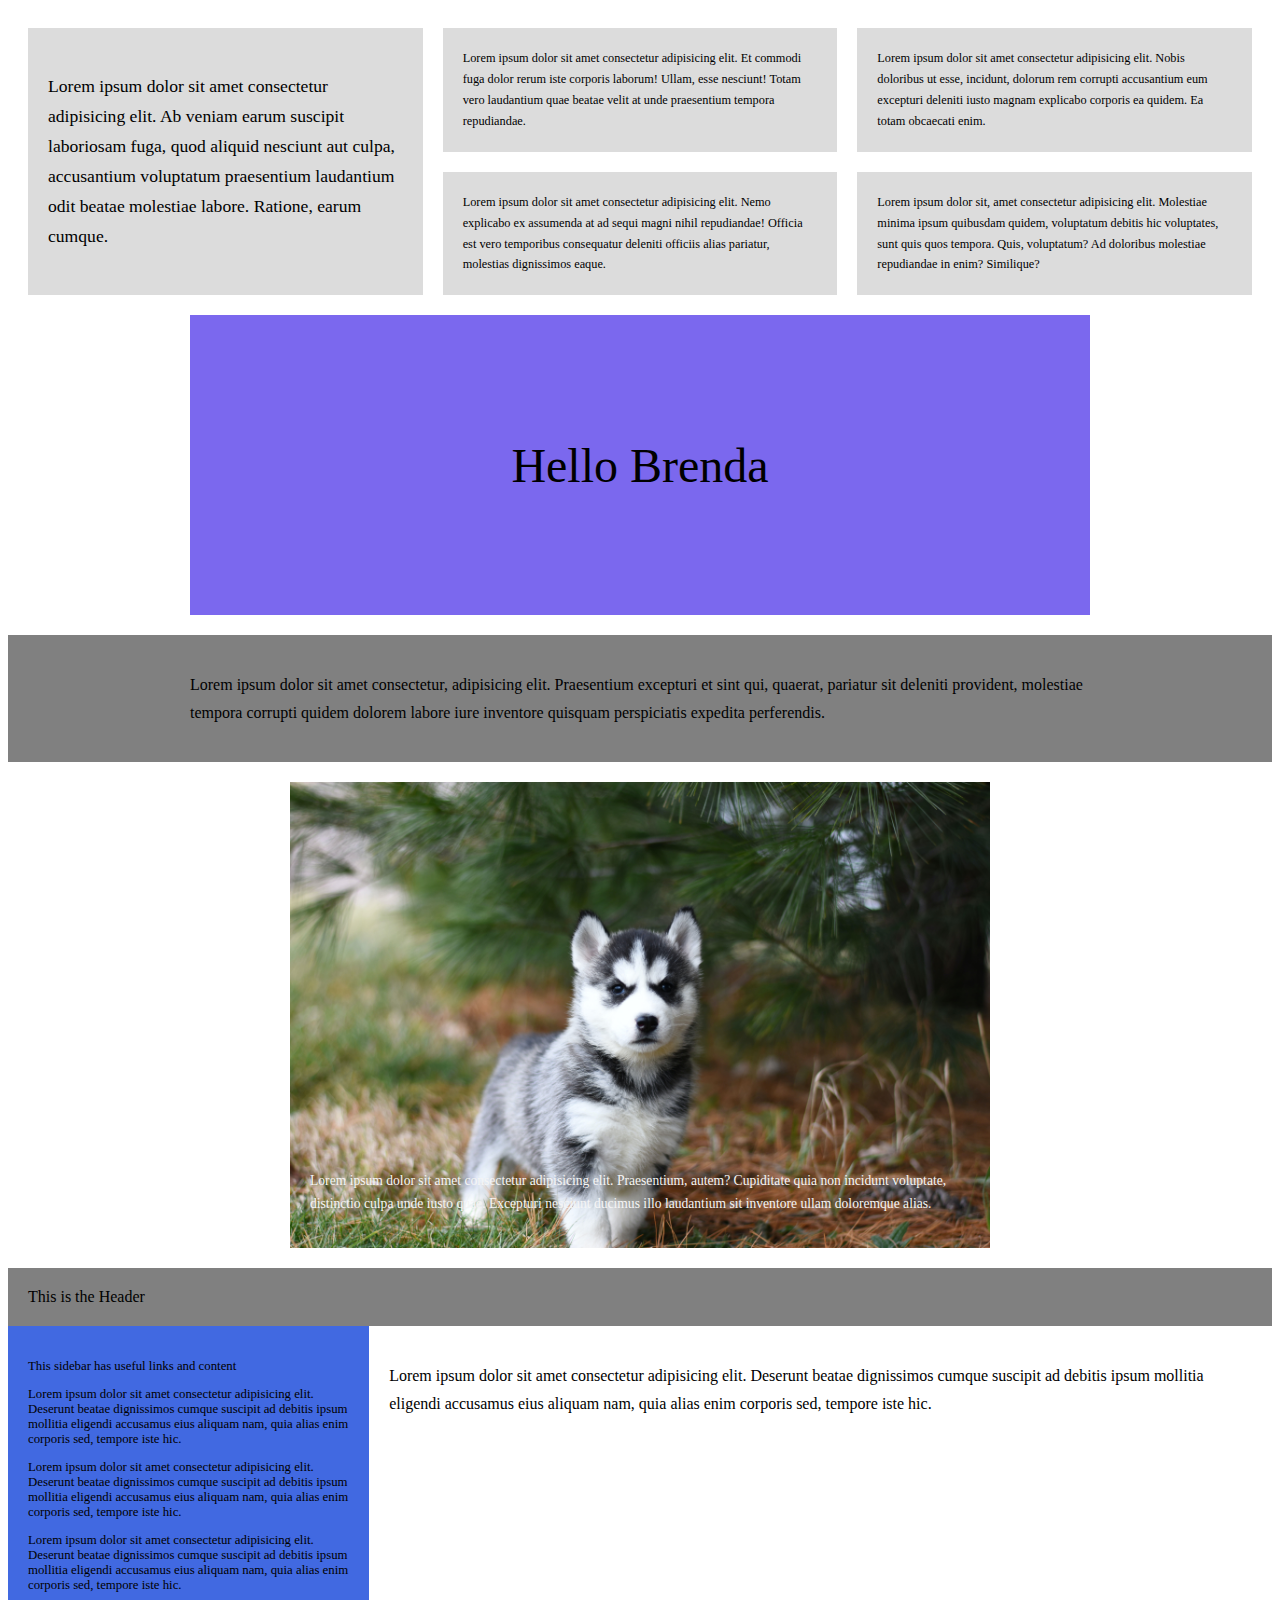
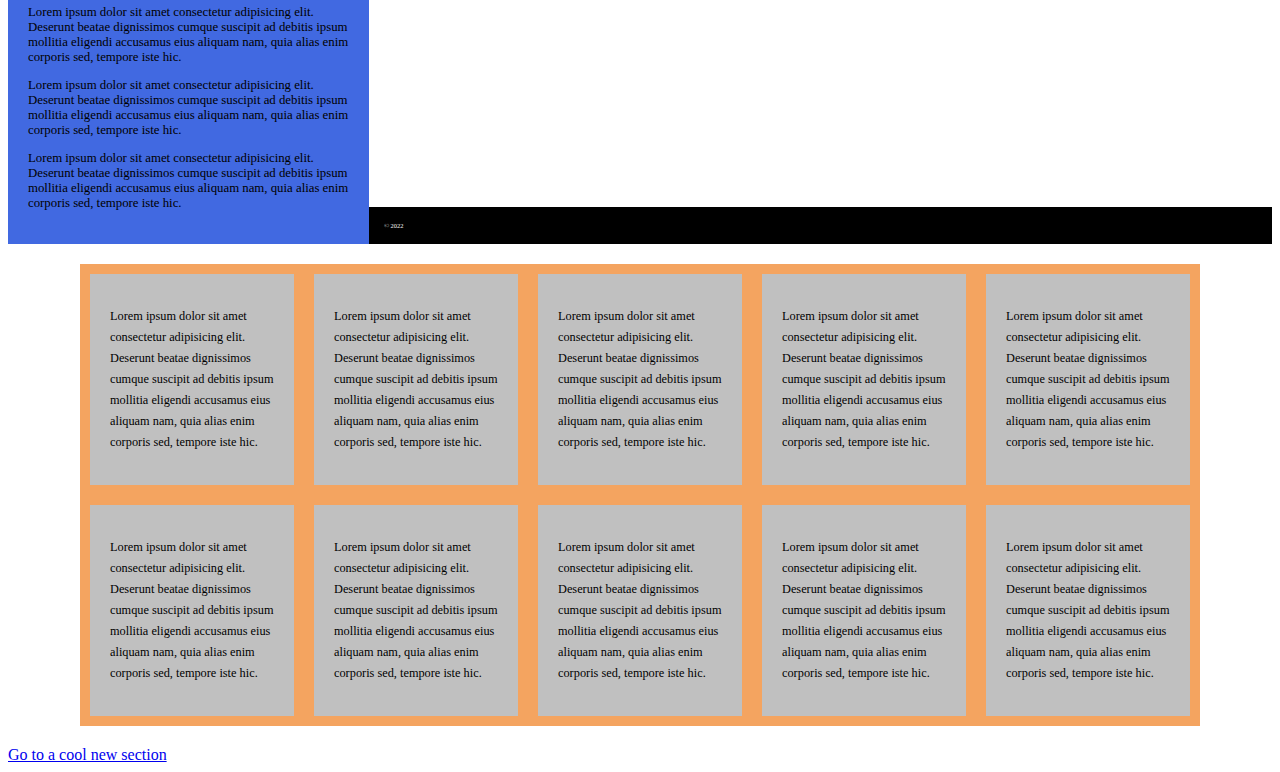
<file: index.html>
<!DOCTYPE html>
<html lang="en">
<head>
    <meta charset="UTF-8">
    <meta http-equiv="X-UA-Compatible" content="IE=edge">
    <meta name="viewport" content="width=device-width, initial-scale=1.0">
    <link rel="stylesheet" href="style.css">
    <title>Grid</title>
</head>
<body>
    <div class="parent">
        <div class="item">
            <p>Lorem ipsum dolor sit amet consectetur adipisicing elit. Ab veniam earum suscipit laboriosam fuga, quod aliquid nesciunt aut culpa, accusantium voluptatum praesentium laudantium odit beatae molestiae labore. Ratione, earum cumque.</p>
        </div>
        <div class="item">
            <p>Lorem ipsum dolor sit amet consectetur adipisicing elit. Et commodi fuga dolor rerum iste corporis laborum! Ullam, esse nesciunt! Totam vero laudantium quae beatae velit at unde praesentium tempora repudiandae.</p>
        </div>
        <div class="item">
            <p>Lorem ipsum dolor sit amet consectetur adipisicing elit. Nobis doloribus ut esse, incidunt, dolorum rem corrupti accusantium eum excepturi deleniti iusto magnam explicabo corporis ea quidem. Ea totam obcaecati enim.</p>
        </div>
        <div class="item">
            <p>Lorem ipsum dolor sit amet consectetur adipisicing elit. Nemo explicabo ex assumenda at ad sequi magni nihil repudiandae! Officia est vero temporibus consequatur deleniti officiis alias pariatur, molestias dignissimos eaque.</p>
        </div>
        <div class="item">
            <p>Lorem ipsum dolor sit, amet consectetur adipisicing elit. Molestiae minima ipsum quibusdam quidem, voluptatum debitis hic voluptates, sunt quis quos tempora. Quis, voluptatum? Ad doloribus molestiae repudiandae in enim? Similique?</p>
        </div>
    </div>

    <div class="examplebanner">
        <p class="center-me">Hello Brenda</p>
    </div>
    <div class="fullwidthexample">
        <p>Lorem ipsum dolor sit amet consectetur, adipisicing elit. Praesentium excepturi et sint qui, quaerat, pariatur sit deleniti provident, molestiae tempora corrupti quidem dolorem labore iure inventore quisquam perspiciatis expedita perferendis.</p>
    </div>
    <div class="photoexample">
        <img src="media/dog.jpg" alt="A cute dog">
        <div class="overlaytext">
            <p>Lorem ipsum dolor sit amet consectetur adipisicing elit. Praesentium, autem? Cupiditate quia non incidunt voluptate, distinctio culpa unde iusto quae. Excepturi nesciunt ducimus illo laudantium sit inventore ullam doloremque alias.</p>
        </div>
    </div>
    <div class="layout">
        <div class="header">This is the Header</div>
        <div class="main">
            <p>Lorem ipsum dolor sit amet consectetur adipisicing elit. Deserunt beatae dignissimos cumque suscipit ad debitis ipsum mollitia eligendi accusamus eius aliquam nam, quia alias enim corporis sed, tempore iste hic.</p>
            
        </div>
        <div class="sidebar">
            <p>This sidebar has useful links and content</p>
            <p>Lorem ipsum dolor sit amet consectetur adipisicing elit. Deserunt beatae dignissimos cumque suscipit ad debitis ipsum mollitia eligendi accusamus eius aliquam nam, quia alias enim corporis sed, tempore iste hic.</p>
            <p>Lorem ipsum dolor sit amet consectetur adipisicing elit. Deserunt beatae dignissimos cumque suscipit ad debitis ipsum mollitia eligendi accusamus eius aliquam nam, quia alias enim corporis sed, tempore iste hic.</p>
            <p>Lorem ipsum dolor sit amet consectetur adipisicing elit. Deserunt beatae dignissimos cumque suscipit ad debitis ipsum mollitia eligendi accusamus eius aliquam nam, quia alias enim corporis sed, tempore iste hic.</p>
            <p>Lorem ipsum dolor sit amet consectetur adipisicing elit. Deserunt beatae dignissimos cumque suscipit ad debitis ipsum mollitia eligendi accusamus eius aliquam nam, quia alias enim corporis sed, tempore iste hic.</p>
            <p>Lorem ipsum dolor sit amet consectetur adipisicing elit. Deserunt beatae dignissimos cumque suscipit ad debitis ipsum mollitia eligendi accusamus eius aliquam nam, quia alias enim corporis sed, tempore iste hic.</p>
            <p>Lorem ipsum dolor sit amet consectetur adipisicing elit. Deserunt beatae dignissimos cumque suscipit ad debitis ipsum mollitia eligendi accusamus eius aliquam nam, quia alias enim corporis sed, tempore iste hic.</p>
        </div>
        <div class="footer">&copy; 2022</div>
    </div>
    <div class="responsive">
        <div class="items">
            <p>Lorem ipsum dolor sit amet consectetur adipisicing elit. Deserunt beatae dignissimos cumque suscipit ad debitis ipsum mollitia eligendi accusamus eius aliquam nam, quia alias enim corporis sed, tempore iste hic.</p> 
        </div>
        <div class="items">
            <p>Lorem ipsum dolor sit amet consectetur adipisicing elit. Deserunt beatae dignissimos cumque suscipit ad debitis ipsum mollitia eligendi accusamus eius aliquam nam, quia alias enim corporis sed, tempore iste hic.</p> 
        </div>
        <div class="items">
            <p>Lorem ipsum dolor sit amet consectetur adipisicing elit. Deserunt beatae dignissimos cumque suscipit ad debitis ipsum mollitia eligendi accusamus eius aliquam nam, quia alias enim corporis sed, tempore iste hic.</p> 
        </div>
        <div class="items">
            <p>Lorem ipsum dolor sit amet consectetur adipisicing elit. Deserunt beatae dignissimos cumque suscipit ad debitis ipsum mollitia eligendi accusamus eius aliquam nam, quia alias enim corporis sed, tempore iste hic.</p> 
        </div>
        <div class="items">
            <p>Lorem ipsum dolor sit amet consectetur adipisicing elit. Deserunt beatae dignissimos cumque suscipit ad debitis ipsum mollitia eligendi accusamus eius aliquam nam, quia alias enim corporis sed, tempore iste hic.</p> 
        </div>
        <div class="items">
            <p>Lorem ipsum dolor sit amet consectetur adipisicing elit. Deserunt beatae dignissimos cumque suscipit ad debitis ipsum mollitia eligendi accusamus eius aliquam nam, quia alias enim corporis sed, tempore iste hic.</p> 
        </div>
        <div class="items">
            <p>Lorem ipsum dolor sit amet consectetur adipisicing elit. Deserunt beatae dignissimos cumque suscipit ad debitis ipsum mollitia eligendi accusamus eius aliquam nam, quia alias enim corporis sed, tempore iste hic.</p> 
        </div>
        <div class="items">
            <p>Lorem ipsum dolor sit amet consectetur adipisicing elit. Deserunt beatae dignissimos cumque suscipit ad debitis ipsum mollitia eligendi accusamus eius aliquam nam, quia alias enim corporis sed, tempore iste hic.</p> 
        </div>
        <div class="items">
            <p>Lorem ipsum dolor sit amet consectetur adipisicing elit. Deserunt beatae dignissimos cumque suscipit ad debitis ipsum mollitia eligendi accusamus eius aliquam nam, quia alias enim corporis sed, tempore iste hic.</p> 
        </div>
        <div class="items">
            <p>Lorem ipsum dolor sit amet consectetur adipisicing elit. Deserunt beatae dignissimos cumque suscipit ad debitis ipsum mollitia eligendi accusamus eius aliquam nam, quia alias enim corporis sed, tempore iste hic.</p> 
        </div>
    </div>
    <a href="new.html">Go to a cool new section</a>
   
</body>
</html>
</file>
<file: style.css>
.parent{
    padding: 20px;
    display: grid;
    grid-template-columns: 1fr 1fr 1fr;
    gap: 20px;
}
.item{
    background-color:gainsboro;
    padding: 20px;
    font-size: 0.77rem;
    line-height: 1.7;

}
.item:nth-child(1){
    font-size: 1.1rem;
    grid-row: span 2;
    display: grid;
    align-content: center;
}
.item p{
    margin: 0;
}
.examplebanner{
    max-width: 900px;
    height: 300px;
    background-color: mediumslateblue;
    margin: 0 auto 20px auto;
    display: grid;
    
}
.center-me{
    font-size: 3rem;
    color: black;
    margin: auto;
}
.fullwidthexample{
    display: grid;
    grid-template-columns: minmax(auto,900px);
    background-color: grey;
    line-height: 1.7;
    padding: 20px;
    justify-content: center;
}
.photoexample{
    display: grid;
    max-width: 700px;
    margin: 20px auto;

}
.photoexample img{
    max-width: 100%;
    grid-column: 1;
    grid-row: 1;
    display: block;
}
.overlaytext{
    color: whitesmoke;
    grid-column: 1;
    grid-row: 1;
    padding: 20px;
    font-size: 0.85rem;
    line-height: 1.7;
    align-self: end;
   
}
.layout{
    display: grid;
    grid-template-columns: 1fr 2.5fr;
    grid-template-areas: 
    "header header"
    "sidebar main"
    "sidebar footer";
}
.header{
    background-color: grey;
    padding: 20px;
    grid-area: header;
}
.sidebar{
    background-color: royalblue;
    font-size: 0.8rem;
    grid-area: sidebar;
    padding: 20px;
}
.main{
    background-color: white;
    grid-area: main;
    padding: 20px;
    line-height: 1.7;
}
.footer{
    background-color: black;
    font-size: 0.4rem;
    color: whitesmoke;
    grid-area: footer;
    padding: 15px;
    align-self: end;
}
.responsive{
    background-color: sandybrown;
    display: grid;
    max-width: 1100px;
    padding: 10px;
    margin: 20px auto;
    grid-template-columns: repeat(auto-fit, minmax(180px,1fr)); 
    gap: 20px;
}
.items{
    background-color: silver;
    padding: 20px;
    font-size: 0.77rem;
    line-height: 1.7;
    overflow: auto;

}
.artbanner{
    background-color: white;
    height: 100vh;

}
.art{
    opacity: 0.1;
    background-image: url(media/jeff.JPG) center center no-repeat;
    background-size: cover;
}
</file>
